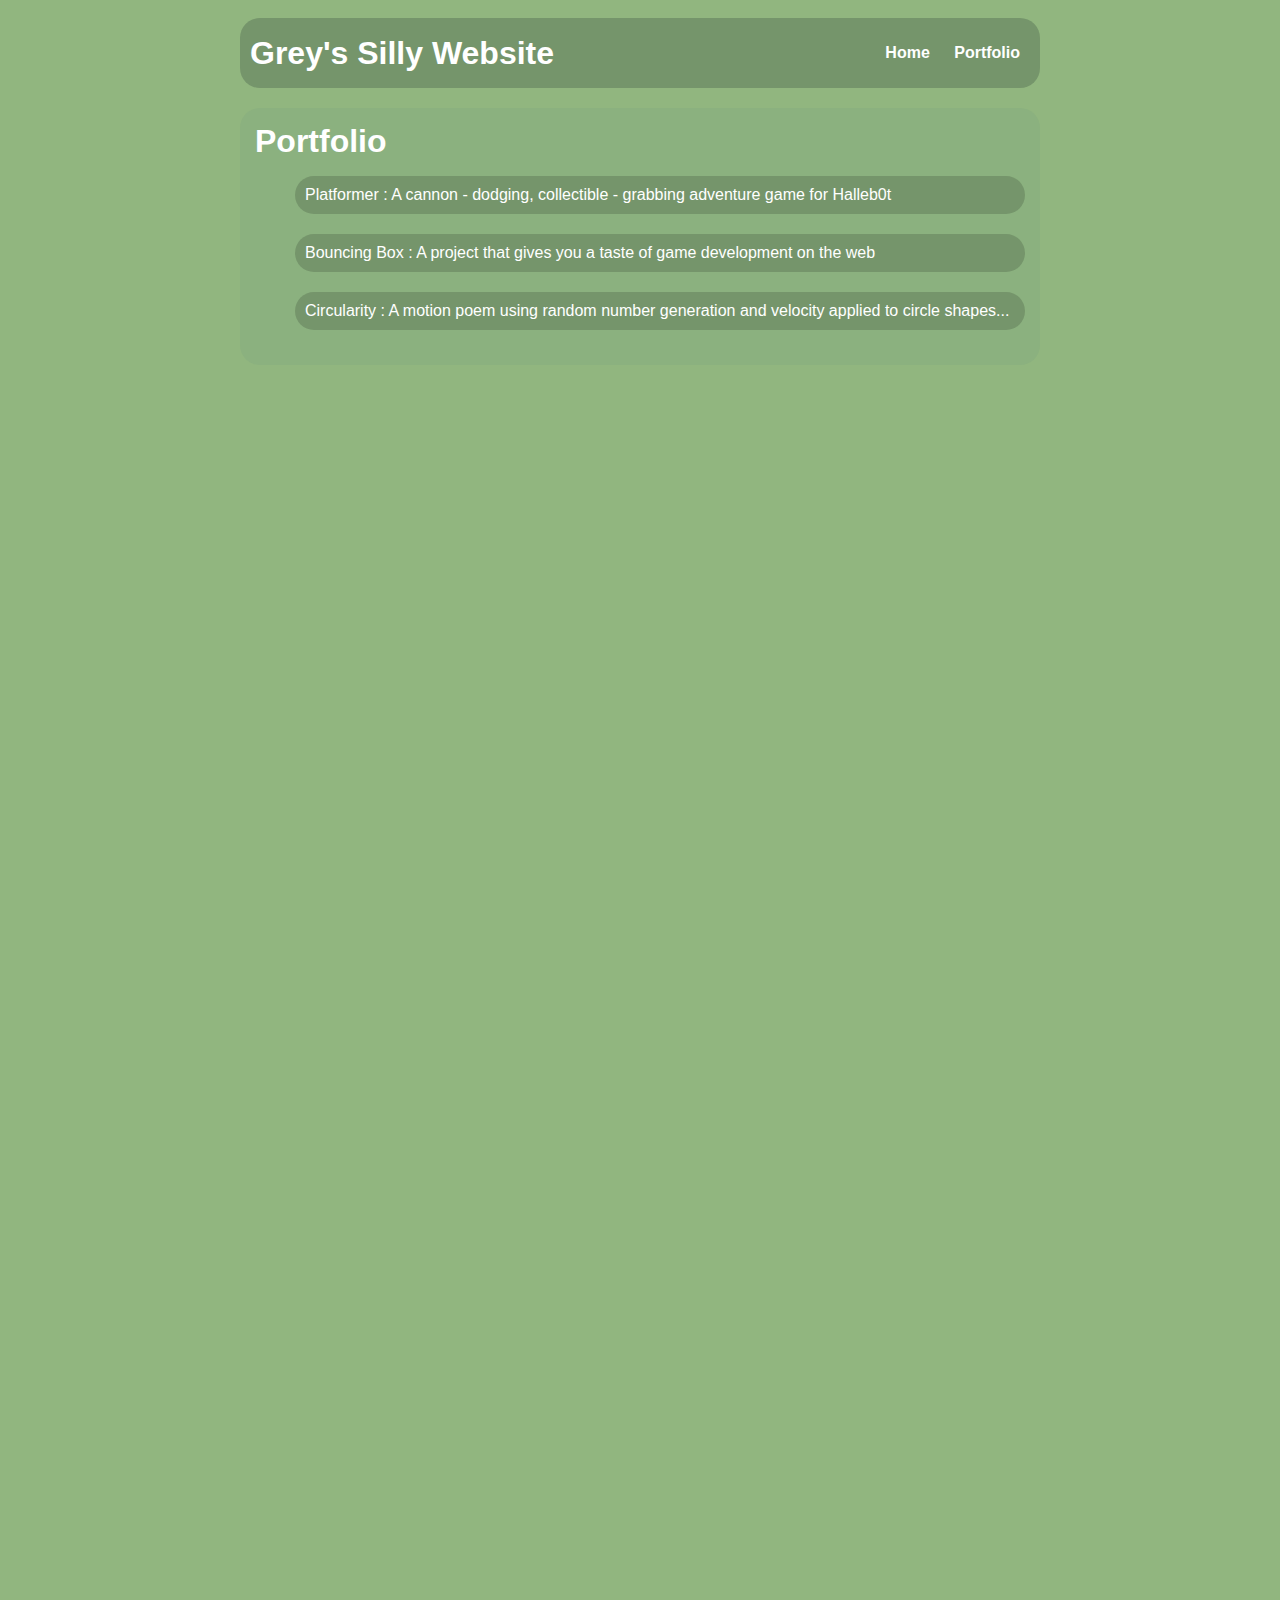
<file: portfolio.html>
<!DOCTYPE html>
<html>
  <head>
    <title>Grey's Website</title>
    <link rel="stylesheet" href="style.css" />
  </head>

  <body>
    <div id="all-contents">
      <nav>
        <h1>Grey's Silly Website</h1>
        <ul id="nav-ul">
          <li class="nav-li">
            <a class="nav-a" href="index.html"><b>Home</b></a>
          </li>
          <li class="nav-li">
            <a class="nav-a" href="portfolio.html"><b>Portfolio</b></a>
          </li>
        </ul>
      </nav>
      <!-- Nav stuff here-->
      <main>
        <div class="content">
          <h1 id="text">Portfolio</h1>
          <ul id="portfolio">
            <li>
              <a class="portfolio1" id="link-text" href="projects/platformer/"
                >Platformer : A cannon - dodging, collectible - grabbing
                adventure game for Halleb0t</a
              >
            </li>
            <li>
              <a class="portfolio1" id="link-text" href="projects/bouncing-box/"
                >Bouncing Box : A project that gives you a taste of game
                development on the web
              </a>
            </li>
            <li>
              <a class="portfolio1" id="link-text" href="projects/circularity/"
                >Circularity : A motion poem using random number generation and
                velocity applied to circle shapes...</a
              >
            </li>
          </ul>
        </div>
      </main>
    </div>
  </body>
</html>
</file>
<file: style.css>
body {
  background: rgb(145, 182, 127);
  color: white;
  padding: 10px;
  font-family: arial;
}
#all-contents {
  max-width: 800px;
  margin: auto;
}

/* navigation menu */
nav {
  background: rgb(117, 149, 107);
  margin: 0 auto;
  display: flex;
  margin-bottom: 20px;
  border-radius: 20px;
  padding: 10px;
}
h1 {
  display: flex;
  align-items: center;
  color: white;
  flex: 1;
  margin: 0;
}
p {
  color: white;
  align-items: left;
}
#text {
  color: white;
}
#text1 {
  display: flex;
  align-items: center;
  color: white;
  flex: 1;
  margin: 0;
  text-align: left;
}
#text2 {
  font-size: 15px;
  color: white;
}
#nav-ul {
  list-style-image: none;
}
.nav-li {
  display: inline-block;
  padding: 0 10px;
}

/* main container area beneath menu */
main {
  background: rgb(139, 177, 127);
  display: flex;
  border-radius: 20px;
}
.sidebar {
  margin-right: 25px;
  padding: 10px;
}
.sidebar-img {
  width: 200px;
}
.content {
  flex: 1;
  padding: 15px;
}

/* portfolio styles */
a {
  text-decoration: none;
  color: #fff;
}
#link-text {
  background: rgb(117, 149, 107);
  margin: 0 auto;
  display: flex;
  margin-bottom: 20px;
  border-radius: 20px;
  padding: 10px;
  color: white;
}

#interests {
  border: 4px rgb(115, 153, 101) solid;
  border-radius: 20px;
  padding: 8px;
}
#smiley {
  font-weight: 100;
  font-size: 15px;
  margin: 0 auto;
  padding: 10px;
  color: white;
}
h3 {
  margin: 0px;
}
#cat {
  border: 20px rgb(139, 177, 127) solid;
  border-radius: 20px;
}

#gallery {
  background: rgb(117, 149, 107);
  margin: 0 auto;
  margin-bottom: 20px;
  border-radius: 20px;
  padding: 10px;
}
#more {
  font-weight: 100;
  font-size: 15px;
  background: rgb(117, 149, 107);
  margin: 0 auto;
  padding: 10px;
}

#img1 {
  width: 365px;
  height: 100%;
  margin: 10px;
  border: 5px rgb(247, 254, 249) solid;
}
.container {
  justify-content: center;
  align-items: center;
}

#portfolio {
  color: white;
  list-style-type: none;
}

.portfolio1:hover {
  transform: scale(1.1);
}

.nav-a {
  color: white;
}

body {
  background-image: url(https://images.nationalgeographic.org/image/upload/v1638892272/EducationHub/photos/hoh-river-valley.jpg);
  background-size: cover;
  background-repeat: no-repeat;
  background-position: center;
  background-attachment: fixed;
  height: 300vh;
}

.social:hover {
  transform: scale(1.1);
}

.social-pos {
  background-color: rgb(139, 177, 127);
  border: 20px rgb(139, 177, 127) solid;
  border-radius: 20px;
  float: right;
}
</file>
